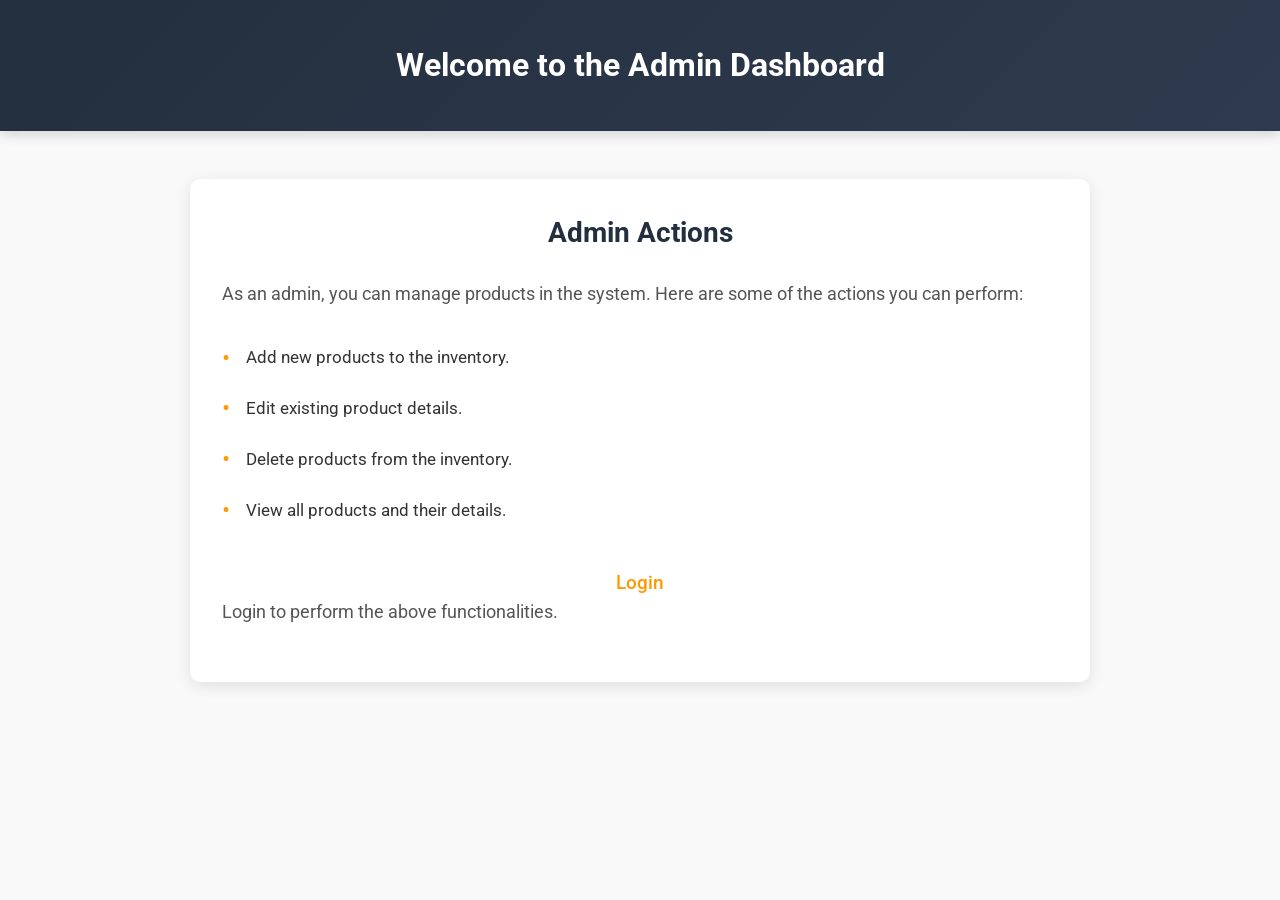
<file: Admin/index.html>
<!DOCTYPE html>
<html lang="en">
<head>
    <meta charset="UTF-8">
    <meta name="viewport" content="width=device-width, initial-scale=1.0">
    <title>Admin Dashboard</title>
    <link href="https://fonts.googleapis.com/css2?family=Roboto:wght@400;700&display=swap" rel="stylesheet">
    <style>
        * {
            margin: 0;
            padding: 0;
            box-sizing: border-box;
        }
        body {
            font-family: 'Roboto', 'Segoe UI', Tahoma, Geneva, Verdana, sans-serif;
            background-color: #f9f9f9;
            color: #333;
            line-height: 1.6;
            padding: 0;
            margin: 0;
        }
        header {
            background: linear-gradient(135deg, #232f3e, #2e3b4e);
            color: white;
            text-align: center;
            padding: 2.5rem 0;
            font-size: 2rem;
            font-weight: 700;
            box-shadow: 0 4px 12px rgba(0, 0, 0, 0.15);
        }
        .content {
            max-width: 900px;
            margin: 3rem auto;
            padding: 2rem;
            background-color: #fff;
            border-radius: 10px;
            box-shadow: 0 4px 15px rgba(0, 0, 0, 0.1);
            transition: transform 0.3s ease;
        }
        .content:hover {
            transform: translateY(-5px);
        }
        h2 {
            color: #232f3e;
            font-size: 1.75rem;
            margin-bottom: 1.5rem;
            text-align: center;
        }
        p {
            font-size: 1.1rem;
            margin-bottom: 1.5rem;
            color: #555;
        }
        ul {
            list-style: none;
            margin-bottom: 2rem;
        }
        ul li {
            padding: 0.75rem 0;
            font-size: 1.05rem;
            position: relative;
            padding-left: 1.5rem;
        }
        ul li:before {
            content: "•";
            color: #ff9900;
            font-size: 1.5rem;
            position: absolute;
            left: 0;
            top: 50%;
            transform: translateY(-50%);
        }
        nav {
            text-align: center;
            margin-top: 1.5rem;
        }
        nav a {
            margin: 0 1.5rem;
            text-decoration: none;
            color: #ff9900;
            font-size: 1.2rem;
            font-weight: 500;
            padding: 0.5rem 1rem;
            border-radius: 5px;
            transition: background-color 0.3s, color 0.3s;
        }
        nav a:hover {
            background-color: #ff9900;
            color: #fff;
            text-decoration: none;
        }
        @media (max-width: 768px) {
            header {
                font-size: 1.75rem;
                padding: 2rem 0;
            }
            .content {
                margin: 2rem 1rem;
                padding: 1.5rem;
            }
            h2 {
                font-size: 1.5rem;
            }
            nav a {
                display: block;
                margin: 0.75rem 0;
            }
        }
        @media (max-width: 480px) {
            header {
                font-size: 1.5rem;
            }
            .content {
                margin: 1.5rem 0.5rem;
                padding: 1rem;
            }
            ul li {
                font-size: 0.95rem;
            }
        }
    </style>
</head>
<body>

<header>Welcome to the Admin Dashboard</header>

<div class="content">
    <h2>Admin Actions</h2>
    <p>As an admin, you can manage products in the system. Here are some of the actions you can perform:</p>
    <ul>
        <li>Add new products to the inventory.</li>
        <li>Edit existing product details.</li>
        <li>Delete products from the inventory.</li>
        <li>View all products and their details.</li>
    </ul>

    <nav>
        <a href="admin_login.php">Login</a>
    </nav>

    <p>Login to perform the above functionalities.</p>
</div>

</body>
</html>
</file>
